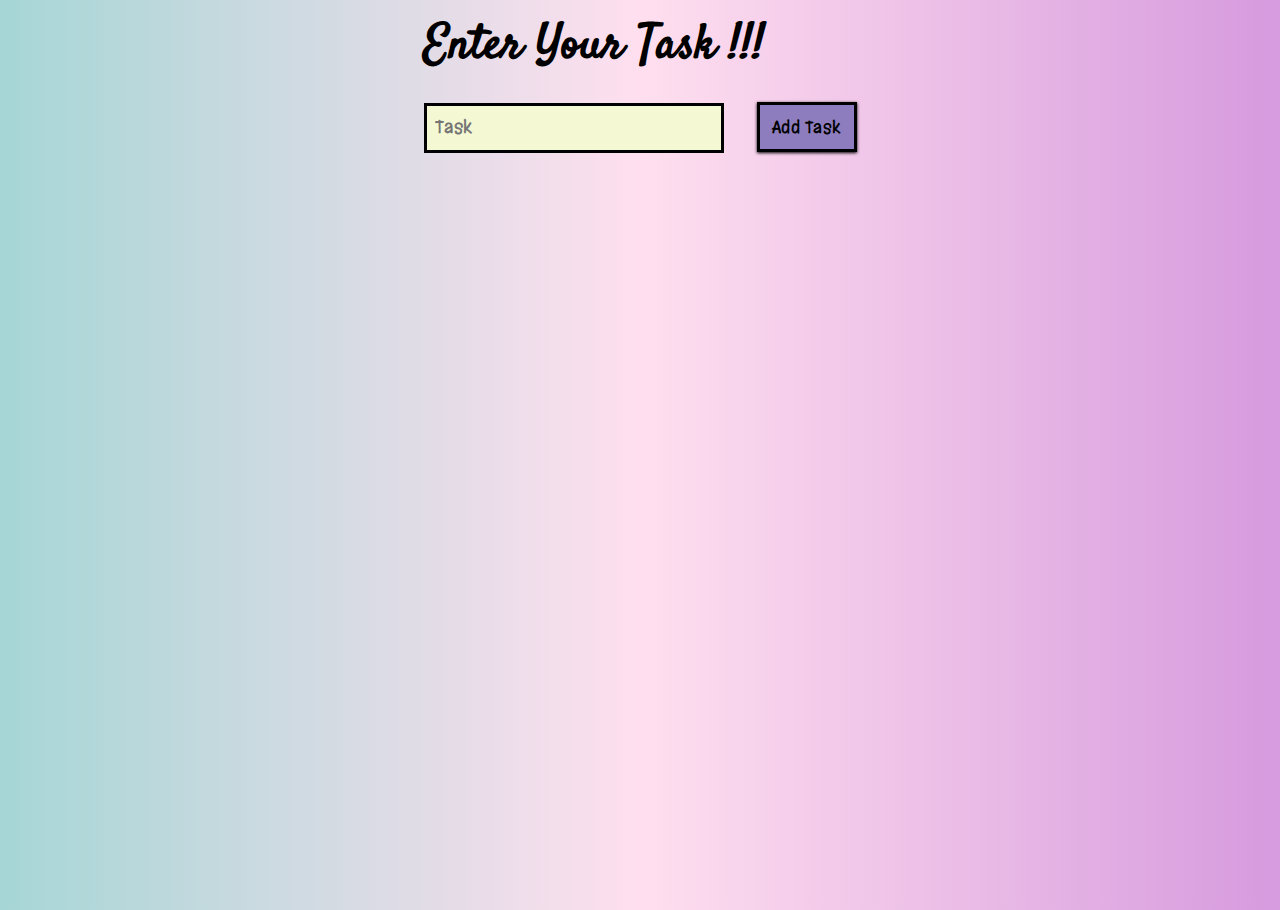
<file: display1.html>
<!DOCTYPE html>
<html lang="en">
<head>
    <meta charset="UTF-8">
    <meta name="viewport" content="width=device-width, initial-scale=1.0">
    <title>To-Do List</title>
    <link rel="stylesheet" href="css/style.css">
    <link rel="icon" href="images/logo.png" type="image/png" >
</head>
<body>
    <section class="task1">
        <!-- <label for="btn t1b"></label> -->
        <div>
            <h1 id="taskky">Enter Your Task  !!!</h1>
            <input type="text" class="t1" id="addTask" placeholder="Task">
            <button type="submit"class="btn t1b" >Add Task</button>
        </div>
        <ul id="todoo"> <!--store the task-->
        </ul>
    </section>
    <script>
        let submit = document.getElementsByClassName('t1b')[0];
        let addTask = document.getElementsByClassName('t1')[0];
        let todo = document.getElementById('todoo');
    
        // 🧠 Load tasks from localStorage on page load
        window.onload = () => {
            const tasks = JSON.parse(localStorage.getItem("tasks")) || [];
            tasks.forEach(task => createTask(task.text, task.completed));
        };
    
        // 🧠 Save current tasks to localStorage
        function saveTasks() {
            const allTasks = [];
            document.querySelectorAll("#todoo li").forEach(li => {
                const text = li.querySelector(".task-text").textContent;
                const completed = li.querySelector(".task-text").classList.contains("completed");
                allTasks.push({ text, completed });
            });
            localStorage.setItem("tasks", JSON.stringify(allTasks));
        }
    
        // 🔧 Function to create task
        function createTask(taskValue, isCompleted = false) {
            const listItem = document.createElement("li");
    
            const taskSpan = document.createElement("span");
            taskSpan.textContent = taskValue;
            taskSpan.classList.add("task-text");
            if (isCompleted) taskSpan.classList.add("completed");
    
            taskSpan.addEventListener("click", () => {
                taskSpan.classList.toggle("completed");
                saveTasks();
            });
    
            const delBtn = document.createElement("button");
            delBtn.textContent = "DELETE";
            delBtn.classList.add("del");
            delBtn.onclick = () => {
                listItem.remove();
                saveTasks();
            };
    
            const editBtn = document.createElement("button");
            editBtn.textContent = "EDIT";
            editBtn.classList.add("edit");
            editBtn.onclick = () => {
                const newTask = prompt("Edit task:", taskSpan.textContent);
                if (newTask !== null && newTask.trim() !== "") {
                    taskSpan.textContent = newTask.trim();
                    saveTasks();
                }
            };
    
            listItem.appendChild(taskSpan);
            listItem.appendChild(editBtn);
            listItem.appendChild(delBtn);
            todo.appendChild(listItem);
    
            saveTasks(); // Save after adding
        }
    
        // 🎯 On submit click
        submit.addEventListener('click', () => {
            const taskValue = addTask.value.trim();
            if (taskValue !== "") {
                createTask(taskValue);
                addTask.value = "";
            } else {
                alert("Please enter a task.");
            }
        });
    </script>
    
</body>
</html>
</file>
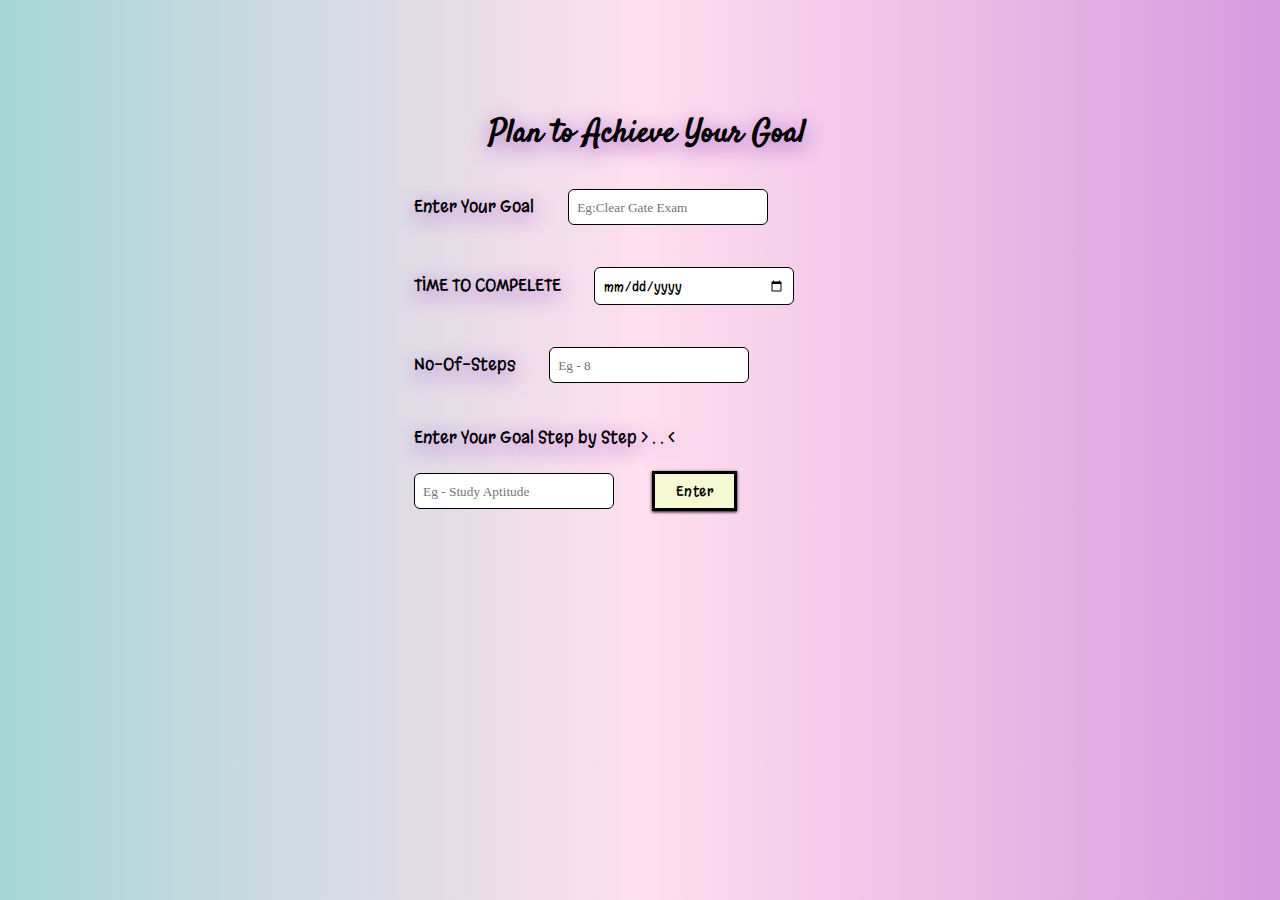
<file: display2.html>
<!DOCTYPE html>
<html lang="en">
<head>
    <meta charset="UTF-8">
    <meta name="viewport" content="width=device-width, initial-scale=1.0">
    <title>Goal Keeper</title>
    <link rel="stylesheet" href="css/style.css">
    <link rel="icon" href="images/logo.png" type="image/png" >
</head>
<body class="t">
    <section class="task2">
        <div id="goal">
            <h1 id="plan-topic">Plan to Achieve Your Goal</h1>
            <br>
            <form id="goalkeeper">
                <div id="no-one">
                    <label for="firstip" class="n">Enter Your Goal </label>
                    <input type="text" placeholder="Eg:Clear Gate Exam" class="ip" required>
                </div>
                <br><br>
                <div id="no-two">
                    <label for="secip" class="n">TIME TO COMPELETE</label>
                    <input type="date" class="ip" required>
                </div>
                <br><br>
                <div id="no-three">
                    <label for="thirdip" class="n">No-Of-Steps</label>
                    <input type="number" class="ip" placeholder="Eg - 8" required>
                </div>
            </form>
            <br><br>

            <!-- Step input section outside form -->
            <div id="no-four">
                <label for="fourthip" class="n">Enter Your Goal Step by Step > . . < </label>
                <input type="text" class="ip step-input" required placeholder="Eg - Study Aptitude">
                <button type="button" class="btn step">Enter</button>
                <ul id="todooo"></ul>
            </div>
        </div>
    </section>

    <script>
        let submit = document.querySelector('.step');
        let goalStepInput = document.querySelector('.step-input');
        let goalInput = document.querySelector('input[placeholder="Eg:Clear Gate Exam"]');
        let deadlineInput = document.querySelector('input[type="date"]');
        let stepsInput = document.querySelector('input[placeholder="Eg - 8"]');
        let todoo = document.getElementById('todooo');

        window.onload = () => {
            const tasks = JSON.parse(localStorage.getItem("taskss")) || [];
            tasks.forEach(task => createTask(task.text, task.completed));
        };

        function saveTasks() {
            const allTasks = [];
            document.querySelectorAll("#todooo li").forEach(li => {
                const text = li.querySelector(".task-text").textContent;
                const completed = li.querySelector(".task-text").classList.contains("completed");
                allTasks.push({ text, completed });
            });
            localStorage.setItem("taskss", JSON.stringify(allTasks));
        }

        function createTask(taskValue, isCompleted = false) {
            const listItem = document.createElement("li");

            const taskSpan = document.createElement("span");
            taskSpan.textContent = taskValue;
            taskSpan.classList.add("task-text");
            if (isCompleted) taskSpan.classList.add("completed");

            taskSpan.addEventListener("click", () => {
                taskSpan.classList.toggle("completed");
                saveTasks();
            });

            const delBtn = document.createElement("button");
            delBtn.textContent = "DELETE";
            delBtn.classList.add("del");
            delBtn.onclick = () => {
                listItem.remove();
                saveTasks();
            };

            const editBtn = document.createElement("button");
            editBtn.textContent = "EDIT";
            editBtn.classList.add("edit");
            editBtn.onclick = () => {
                const newTask = prompt("Edit task:", taskSpan.textContent);
                if (newTask !== null && newTask.trim() !== "") {
                    taskSpan.textContent = newTask.trim();
                    saveTasks();
                }
            };

            listItem.appendChild(taskSpan);
            listItem.appendChild(editBtn);
            listItem.appendChild(delBtn);
            todoo.appendChild(listItem);

            saveTasks();
        }

        // Step entry + clearing all inputs
        submit.addEventListener('click', (e) => {
            e.preventDefault(); // prevent button default behavior
            const taskValue = goalStepInput.value.trim();
            if (taskValue !== "") {
                createTask(taskValue);

                // ✅ Clear all fields
                goalStepInput.value = "";
                goalInput.value = "";
                deadlineInput.value = "";
                stepsInput.value = "";
            } else {
                alert("Please enter a task step.");
            }
        });
    </script>
</body>
</html>
</file>
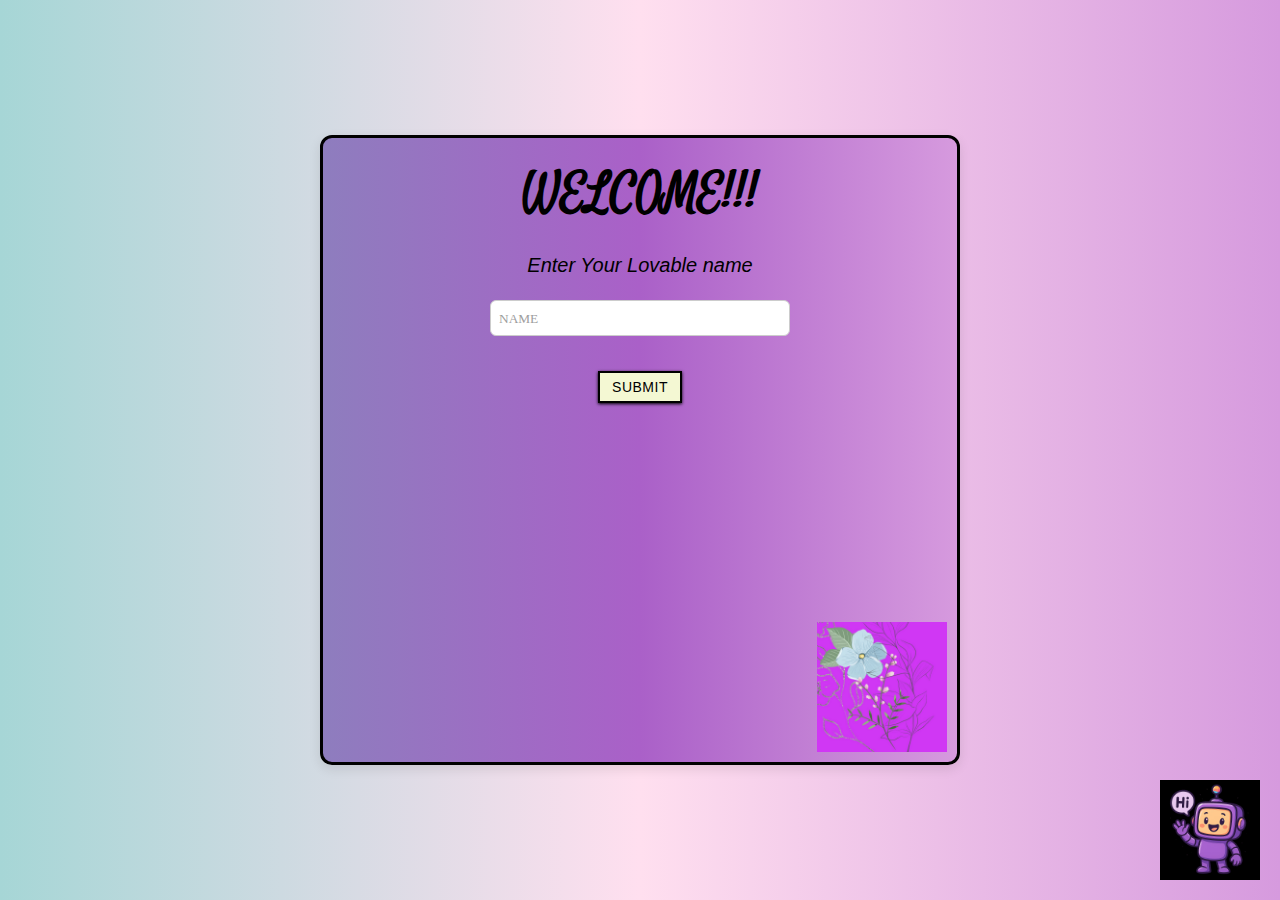
<file: loginn.html>
<!DOCTYPE html>
<html lang="en">
<head>
    <meta charset="UTF-8">
    <meta name="viewport" content="width=device-width, initial-scale=1.0">
    <title>AspireList</title>
    <link rel="stylesheet" href="css/style.css">
    <link rel="icon" href="images/logo.png" type="image/png" >
    <!-- <link rel="html" href="second.html"> -->
</head>
<body>
    <section class="name">
        <img src="../images/flower.jpg" class="f2" alt="">
        <h3 class="i/p">WELCOME!!!</h3>
        <li><label for="" class="form1"><i>Enter Your Lovable name</i></label></li>
        <li><input type="text" class="en" id="namee" required placeholder="NAME"></li>
        <button class="btn" onclick="addtask()" style="border: solid 2px;">SUBMIT</button>
    </form>
</section>
<img src="../images/hi.jpg" alt="hi" class="pic1">
<script>
    function addtask() {
      const nameInput = document.querySelector(".en");
      const username = nameInput.value.trim();
      
      // const namee= document.getElementById('namee').value;
      if (username !== "") {
        localStorage.setItem("namee", username);
        window.location.href = "second.html"; // Make sure file name matches
      } else {
        alert("Please enter your name.");
      }
    }
  </script>
</body>
</html>
</file>
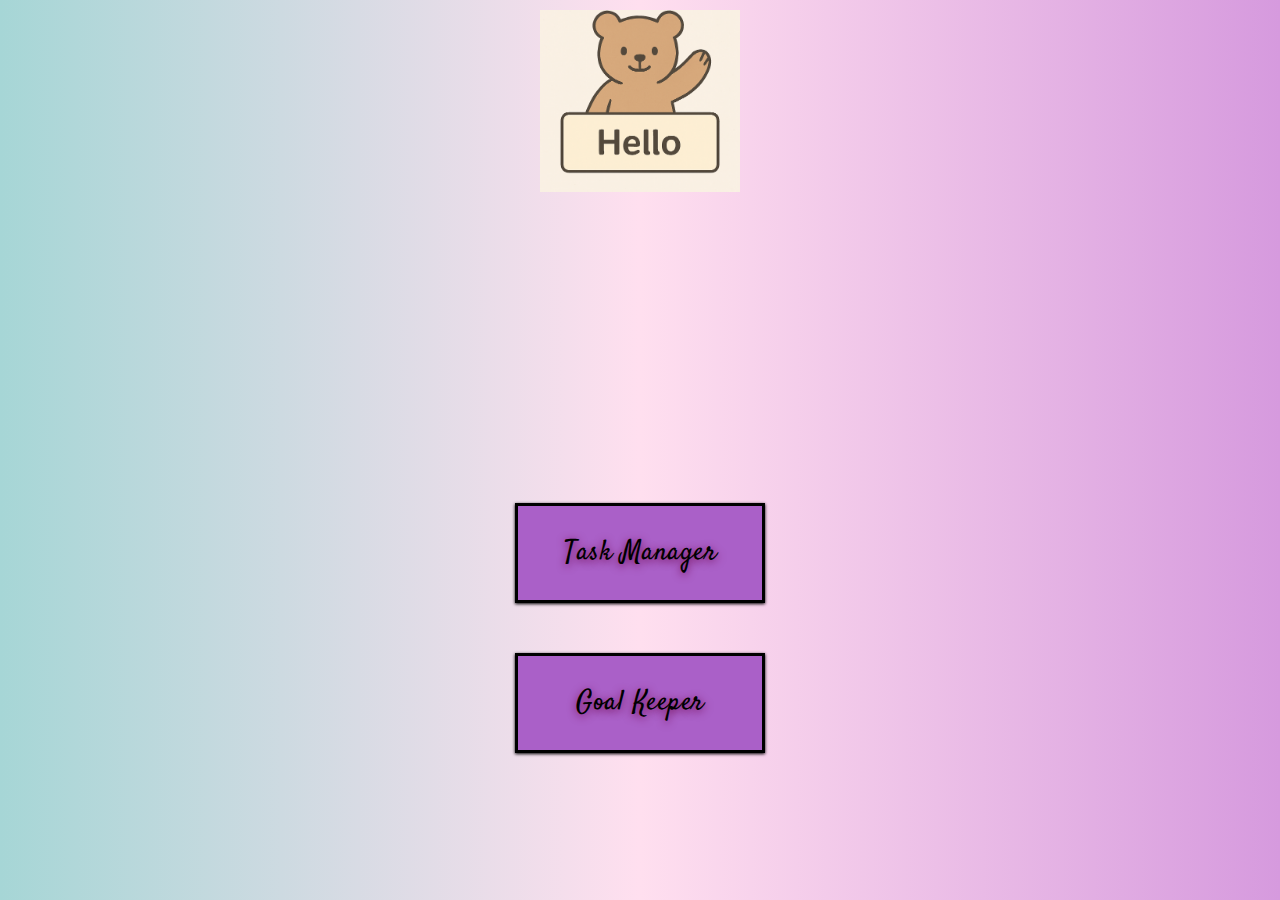
<file: second.html>
<!DOCTYPE html>
<html lang="en">
<head>
    <meta charset="UTF-8">
    <meta name="viewport" content="width=device-width, initial-scale=1.0">
    <link rel="stylesheet" href="css/style.css">
    <!-- <link rel="html" href="index.html">
    <link rel="html" href="display1.html">
    <link rel="html" href="display2.html"> -->
    <link rel="icon" href="images/logo.png" type="image/png" >
    <title>Display</title>
</head>
<body onload="displayname()">
    <section class="page1">
        <div class="teddy">
            <h2 id="helloUser" style="text-align: center; font-family: cursive; color: black;"></h2>
            <img src="../images/tolldup.png" class="toll" alt="">
            
            <h3 id="displayname"></h3>
        </div>
        <div class="name1"></div>
        <div class="p1">
            <li><button class="btn ts" onclick="addtask()">Task Manager</button></li>
            <li><button class="btn td" onclick="addtask2()">  Goal Keeper</button></li>
        </div>
    </section>  
    <script>
        function displayname(){
            const name=localStorage.getItem("namee");
            if(name){
                document.getElementById("displayname").textContent=`${name} `;
            } else {
                document.getElementById("displayname").textContent="";
            }
            }
      function addtask() {
        window.location.href = "display1.html"; // Make sure file name matches
    }
    function addtask2(){
        window.location.href = "display2.html"; // Make sure file name matches
    }
      </script>
      
</body>
</html>
</file>
<file: css/style.css>
@import url('https://fonts.googleapis.com/css2?family=Inter:ital,opsz,wght@0,14..32,100..900;1,14..32,100..900&family=Margarine&family=Roboto:ital,wght@0,100..900;1,100..900&family=Satisfy&display=swap');
*{
    margin: 0;
    padding: 0;
    border: 0;
}
ul ,li{
    list-style-type:none ;
    padding: 0;
    margin: 0;
}
*{
    box-sizing: border-box;
}
html{
    scroll-behavior: smooth;
}
:root{
    --ff-primary:"Roboto" , sans-serif; 
    --ff-sec:"Inter" , sans-serif;
    --ff-design:"Satisfy" , cursive;
    --ff-brand:"Margarine" , sans-serif;
    --transition: all 0.3s linear;
    --clr1:#F7CFD8;
    --clr2:#F4F8D3;
    --clr3:#A6D6D6;
    --clr4:#8E7DBE;
    --clr5:#AA60C8;
    --clr6:#D69ADE;
    --clr7:#EABDE6;
    --clr8:#FFDFEF;
}
body{
    font-family: var(--ff-primary);
    font-size: 0.875rem;
    line-height: 1.5;
    margin: 0;
    padding: 0;
    overflow-x: hidden;
    /* background-color: #F7CFD8; */
    background-image: linear-gradient(to right, var(--clr3),var(--clr8),var(--clr6));
    display: flex;
    justify-content: center;
    align-items: center;
    min-height: 100vh;
    position: relative;
    height: 100vh;
}
h1{
    font-size: 3rem; 
}
h2{
    font-size: 2rem;
}
h3{
    font-size: 1.5rem;
}
h4{
    font-size: 0.875rem;
}
p{
    margin-bottom: 1.75rem;
}
.name{
    background-image:linear-gradient(to right ,var(--clr4),var(--clr5),var(--clr6) );
    padding: 20px;
    box-shadow: 0 4px 12px rgba(0,0,0,0.1);
    border-radius: 12px;
    text-align: center;
    min-width:50%;
    height: 70%;
    width: 40%;
    border: solid;
    position: relative;
}
.name h3{
    font-family: var(--ff-design);
    font-weight: 800;
    font-size: clamp(2rem, 8vw, 3rem);
    margin: 0 0 20px;
}
.form1{
    font-family:'Gill Sans', 'Gill Sans MT', Calibri, 'Trebuchet MS', sans-serif;
    margin-bottom: 10px;
    margin-top: 20px;
    font-size: 20px;
}
.btn{
    margin-top: 20px;
    background-color: var(--clr2);
    color: black;
    padding: 0.375rem 0.75rem;
    letter-spacing: 0.5px;
    display: inline-block;
    font-weight: 400;
    transition: var(--transition);
    font-size:0.875rem ;
    border: none;
    cursor: pointer;
    box-shadow:0 1px 3px black;
}
.en{
    padding: 8px;
    width: 80%;
    max-width: 300px;
    border-radius: 6px;
    border: 1px solid #ccc;
    margin-bottom: 15px;
    margin-top: 20px;
    box-sizing: 100px;
    font-family: var(--ff-brand);
}
.btn:hover{
    background-color:var(--clr3);
}
.pic1{
    position:absolute;
    bottom: 20px;
    right: 20px;
    width: 100px;
    fill: #8E7DBE;
    height: auto;
}
.f2{
    position: absolute;
    width: 130px;
    opacity: 3;
    bottom: 10px;
    right: 10px;
}
.en::placeholder{
    font-family: italic;
    opacity: 0.7;
}
/* page 1*/

.toll{
    position: absolute;
    width: 200px;
    top: 10px;
    cursor: pointer;
    /* margin-bottom: 50%; */
    transition: var(--transition);
}
#displayname{
    position: absolute;
    transform: var(--transition);
    /* top: %; */
    /* color:#AA60C8; */
    font-family: var(--ff-design);
    padding: 5px 10px;
    text-align: center;
    font-size: 250%;
    bottom:50%;
    max-width: 80%;
    white-space: nowrap;
    overflow: hidden;
    text-overflow: ellipsis;
    text-shadow: 0 2px 8px var(--clr5);
    text-align: center;
}
.teddy{
    display: flex;
    align-items: center;
    justify-content: center;
    /* gap: 15px; */
    /* width: 100px;  or try 120px or 100px based on how small you want it */
    height: 20vh;

}
.toll:hover{
    filter: hue-rotate(200deg);
    /* filter: brightness(0) saturate(100%)  invert(52%)sepia(18%)saturate(612%)hue-rotate(221deg)brightness(92%)contrast(89%); */
}
.ts ,.td{
    background-color: #AA60C8;
    width: 250px;
    height: 100px;
    /* top: 40%; */
    font-family: var(--ff-design);
    font-size: 200%;
    border: solid;
    text-shadow: 0 2px 8px rgb(112, 9, 81);
    border: solid black;
}
.ts{
    margin-top: 70%;
}
.td{
    margin-top: 20%;
}
#taskky{
    font-family: var(--ff-design);
}
.t1{
    width: 300px;
    height: 50px;
    margin-right: 30px;
    background-color:#F4F8D3;
    border: solid black;
    padding: 8px;
    font-family:Georgia, 'Times New Roman', Times, serif;
    font-size: larger;
}
.t1::placeholder{
    font-family:var(--ff-brand);
    font-size: large;
}
.task1{
    display: flex;
    flex-direction: column;
    margin: 0;
    padding: 0;
    align-items: center;
    justify-content: flex-start;
    min-height: 100vh;
    margin-top: 20px;
}
.t1b{
    border: solid;
    width: 100px;
    height: 50px;
    background-color:#8E7DBE;
    cursor: pointer;
    font-family: var(--ff-brand);
    font-size: larger;
}

/*page2*/
#plan-topic{
    font-family: var(--ff-design);
    margin-left: 3%;
    /* position: sticky; */
    top: 0;
    padding: 10px;
    text-align: center;
    font-size: 2rem;
    z-index: 1000;
    margin-top: 20%;
}
/* @media screen and (min-width:762px) {
    font-size: 200px;
    
} */
#goal{
    align-items: center; 
    bottom: 0%;
    /* margin-top: -30%; */
    /* display: flex;
    flex: 1;
    overflow: hidden; */
}

.step{
    border: solid;
    font-family: var(--ff-brand);
    margin-left: 7%;
    padding: 8px;
    width: 85px;
    height: 40px;
    cursor: pointer;
    /* margin-top: -0.6%; */
}
.n{
    font-family: var(--ff-brand);
    margin-right: 6%;
    font-size:120%;
    margin-left: 5%;
}
.ip{
    padding: 8px;
    width: 60%;
    max-width: 200px;
    border-radius: 6px;
    border: 1px solid;
    /* margin-bottom: 15px; */
    /* margin-top: 20px; */
    box-sizing: 100px;
    font-family: var(--ff-brand);
}
.ip::placeholder{
    font-family: italic;
}
 #no-four{
    box-sizing: 100vw;
}

#no-four input{
    margin-left: 5%;
}
/* #no-four button{

} */

.t{
    display: flex;
    flex-direction: column;
    height: 100vh;
    margin: 0;
}
#todoo,#todooo{
    width: 100%;
    scroll-behavior: smooth;
    padding: 0;
    margin-top: 40px;
    text-align: center;
    list-style: none;
    font-family: var(--ff-brand);
}
#todoo li,#todooo li {
    display: flex;
    justify-content: space-between; /* this puts text left, buttons right */
    align-items: center;
    background-color: #fff5f5;
    margin: 10px auto;
    padding: 10px 20px;
    border-radius: 10px;
    max-width: 400px;
    font-size: 18px;
    box-shadow: 0 0 10px #aaa;
    border: 2px solid black;
    scroll-behavior: smooth;
}

/* Styling for the task text */
.task-text {
    flex: 1; /* fills left side */
    text-align: left;
}

/* If task is marked as done */
.task-text.completed {
    text-decoration: line-through;
    color: gray;
}

/* Edit and Delete buttons */
.del, .edit {
    background:var(--clr2);
    border: solid 1px;
    cursor: pointer;
    font-size: 14px;
    font-family: var(--ff-primary);
    padding: 5px 10px;
    border-radius: 5px;
    margin-left: 10px;
    transition: 0.2s;
}

.del:hover, .edit:hover {
    background-color: #d6b4ff;
}
.task2 {
    display: flex;
    flex-direction: column;
    align-items: center;
    justify-content: flex-start;
    width: 100%;
    margin: 0;
    padding: 0;
    min-height: 100vh;
    text-shadow: 0 5px 20px var(--clr5);
}
/* .login-buttons {
  text-align: center;
  margin-top: 50px;
}

.login-buttons button {
  padding: 12px 20px;
  font-size: 16px;
  margin: 10px 0;
  cursor: pointer;
  border-radius: 8px;
  background-color: #e0d4ff;
  border: 1px solid #999;
} */
</file>
